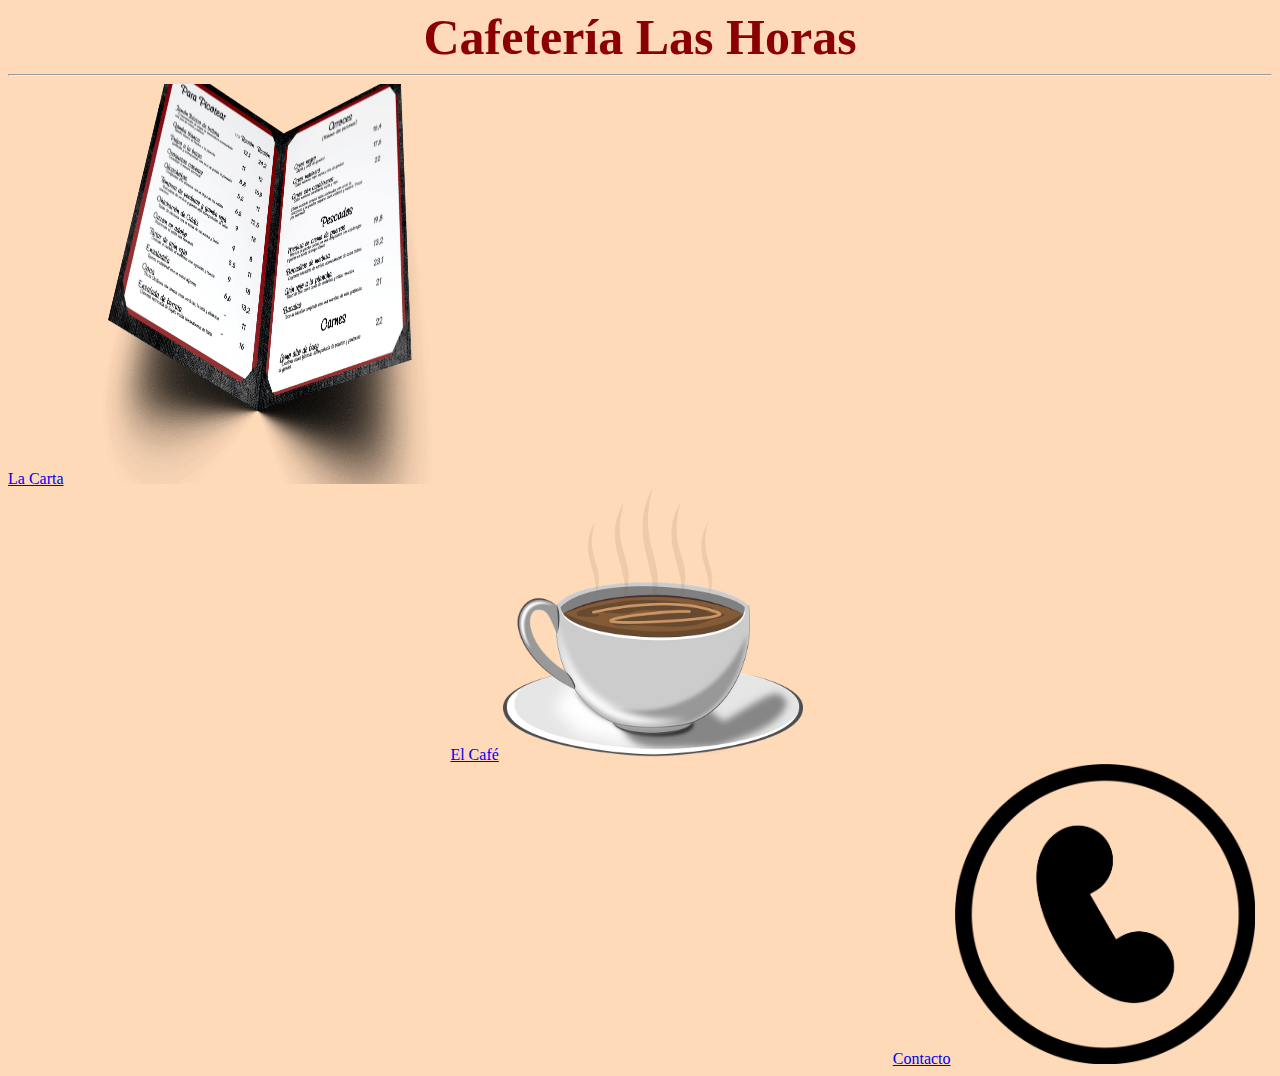
<file: index.html>
<!DOCTYPE html>
<html lang="en">
<head>
    <meta charset="UTF-8">
    <meta http-equiv="X-UA-Compatible" content="IE=edge">
    <meta name="viewport" content="width=device-width, initial-scale=1.0">
    <title>Cafetería Las Horas</title>
    <link rel="stylesheet" href="style.css">
</head>
<body>
    <header id="title">Cafetería Las Horas</header>
    <hr>
    <div id="lacarta">
        <a href="lacarta.html" id="texto_carta">La Carta</a>
        <a href="lacarta.html"><img src="img/carta-como-marketing-1280x640.png" alt="lacarta" id="imagencarta"></a>
    </div>

    <div id="cafe">
        <a href="elcafe.html" id="texto_cafe">El Café</a>
        <a href="elcafe.html"><img src="img/kisspng-coffee-cup-cafe-tea-drawing-5be1d903910049.1137159715415278115939.png" alt="cafe" id="imagencafe"></a>
    </div>

    <div id="contacto">
        <a href="contacto.html" id="texto_contacto">Contacto</a>
        <a href="contacto.html"><img src="img/—Pngtree—call vector icon_4236989.png" alt="contacto" id="imagencontacto"></a>
    </div>

</body>

</html>
</file>
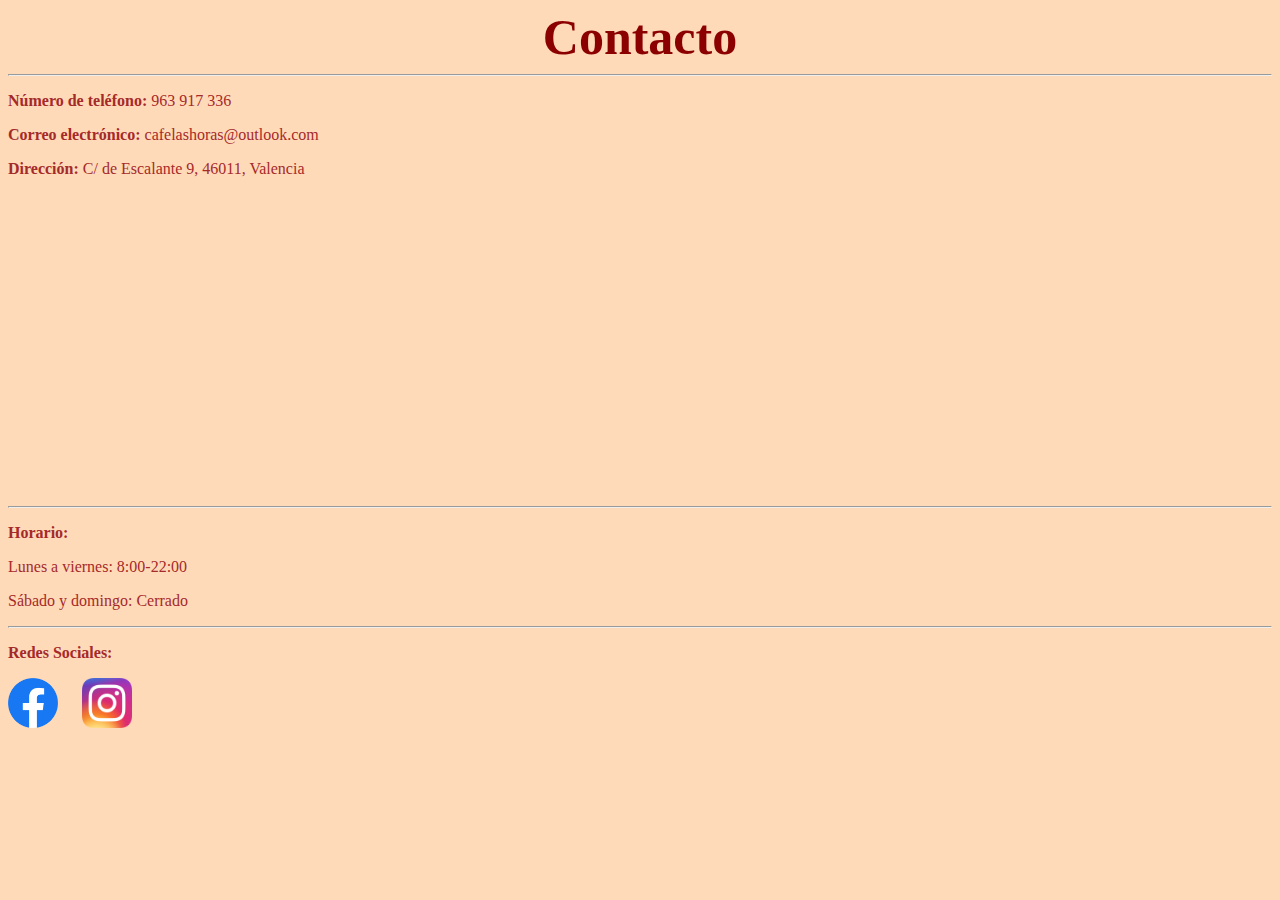
<file: contacto.html>
<!DOCTYPE html>
<html lang="en">
<head>
    <meta charset="UTF-8">
    <meta http-equiv="X-UA-Compatible" content="IE=edge">
    <meta name="viewport" content="width=device-width, initial-scale=1.0">
    <title>Contactanos</title>
    <link rel="stylesheet" href="style.css">
</head>
<body>
    <header id="title">Contacto</header>
    <hr>
    <p><span id="bold">Número de teléfono:</span> 963 917 336</p>
    
    <p><span id="bold">Correo electrónico:</span> cafelashoras@outlook.com</p>
    
    <p><span id="bold">Dirección:</span> C/ de Escalante 9, 46011, Valencia</p>
    <iframe src="https://www.google.com/maps/embed?pb=!1m18!1m12!1m3!1d3079.6608201860367!2d-0.37559679999999995!3d39.4769906!2m3!1f0!2f0!3f0!3m2!1i1024!2i768!4f13.1!3m3!1m2!1s0xd604f52e917f9f9%3A0x8b3502c90e204bbf!2sC.%20del%20Conde%20de%20Almodovar%2C%201%2C%2046003%20Valencia!5e0!3m2!1ses!2ses!4v1674120902340!5m2!1ses!2ses" width="1000" height=300" style="border:0;" allowfullscreen="" loading="lazy" referrerpolicy="no-referrer-when-downgrade"></iframe>
    <hr>
    <p><span id="bold">Horario:</span></p>
    <p>Lunes a viernes: 8:00-22:00</p>
    <p>Sábado y domingo: Cerrado</p>
    <hr>

    <p><span id="bold">Redes Sociales:</span></p>

    <a href="https://www.facebook.com/people/Caf%C3%A9-de-Las-Horas/100063498523717/"><img src="img/Facebook_Logo_(2019).png.webp" alt="Facebook" id="Facebook"></a>
    <a href="https://www.instagram.com/explore/locations/15074511/cafe-de-las-horas/"><img src="img/Instagram_Logo_(2020).png.webp" alt="instagram" id="Instagram""></a>
</body>
</html>
</file>
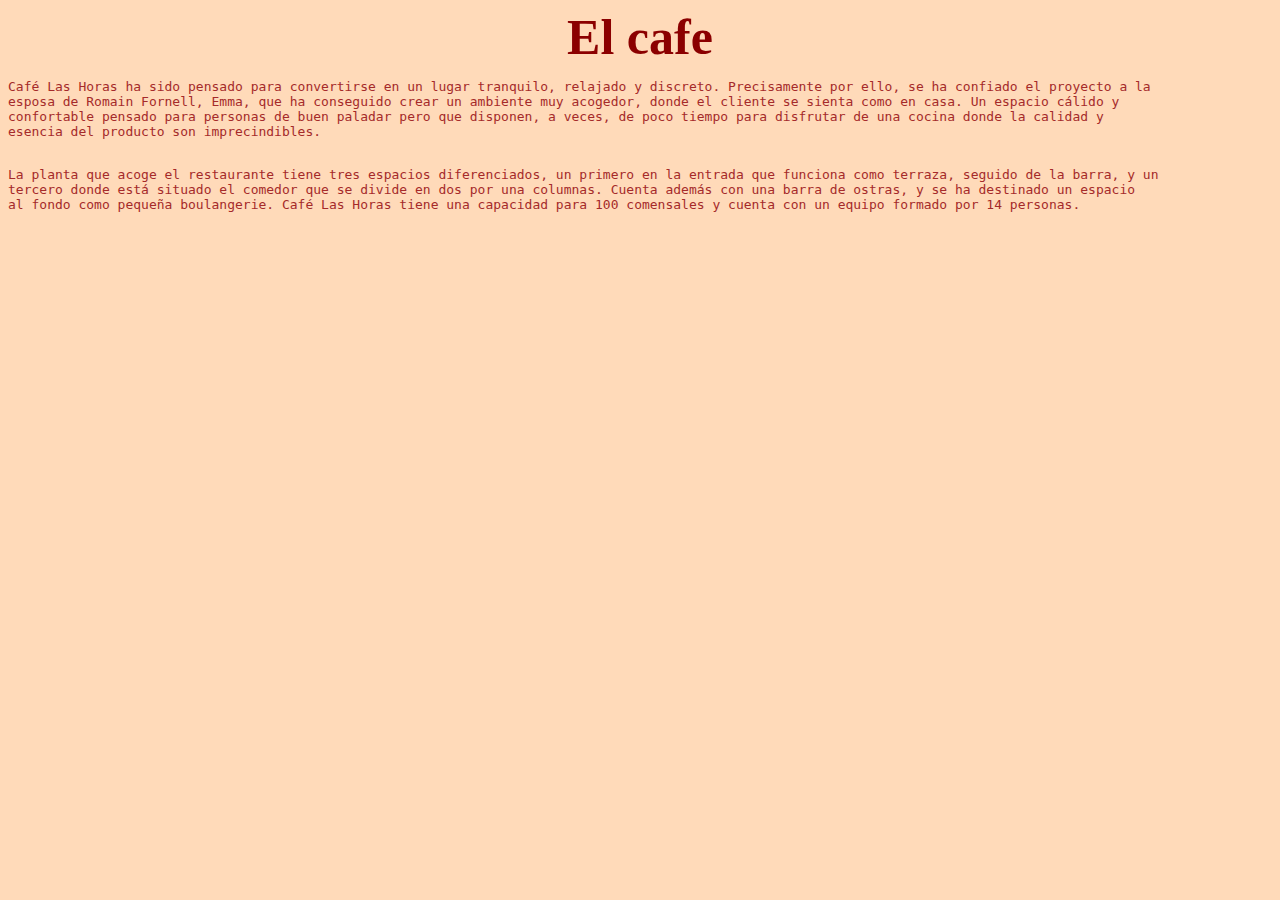
<file: elcafe.html>
<!DOCTYPE html>
<html lang="en">
<head>
    <meta charset="UTF-8">
    <meta http-equiv="X-UA-Compatible" content="IE=edge">
    <meta name="viewport" content="width=device-width, initial-scale=1.0">
    <title>El Cafe</title>
    <link rel="stylesheet" href="style.css">
</head>
<body>
    <header id="title">El cafe</header>
    <pre>Café Las Horas ha sido pensado para convertirse en un lugar tranquilo, relajado y discreto. Precisamente por ello, se ha confiado el proyecto a la
esposa de Romain Fornell, Emma, que ha conseguido crear un ambiente muy acogedor, donde el cliente se sienta como en casa. Un espacio cálido y
confortable pensado para personas de buen paladar pero que disponen, a veces, de poco tiempo para disfrutar de una cocina donde la calidad y 
esencia del producto son imprecindibles.
    </pre>
    <pre>La planta que acoge el restaurante tiene tres espacios diferenciados, un primero en la entrada que funciona como terraza, seguido de la barra, y un
tercero donde está situado el comedor que se divide en dos por una columnas. Cuenta además con una barra de ostras, y se ha destinado un espacio
al fondo como pequeña boulangerie. Café Las Horas tiene una capacidad para 100 comensales y cuenta con un equipo formado por 14 personas.
    </pre>
    
</body>
</html>
</file>
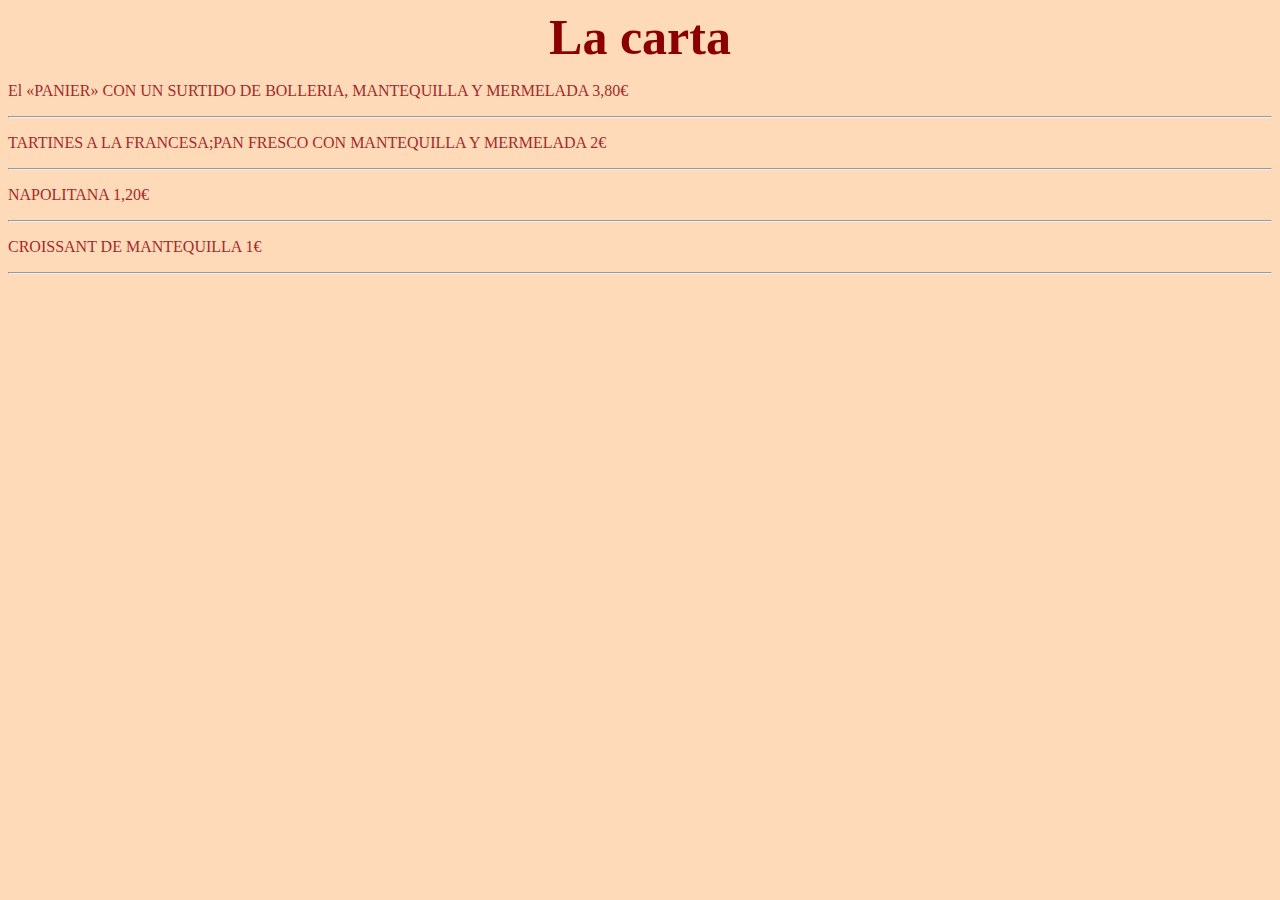
<file: lacarta.html>
<!DOCTYPE html>
<html lang="en">
<head>
    <meta charset="UTF-8">
    <meta http-equiv="X-UA-Compatible" content="IE=edge">
    <meta name="viewport" content="width=device-width, initial-scale=1.0">
    <title>Carta</title>
    <link rel="stylesheet" href="style.css">
</head>
<body>
    <header id="title">La carta</header>
    <p>El «PANIER» CON UN SURTIDO DE BOLLERIA, MANTEQUILLA Y MERMELADA 3,80€</p>
    <hr>
    <p>TARTINES A LA FRANCESA;PAN FRESCO CON MANTEQUILLA Y MERMELADA 2€</p>
    <hr>
    <p>NAPOLITANA 1,20€</p>
    <hr>
    <p>CROISSANT DE MANTEQUILLA 1€</p>
    <hr>
    

    
</body>
</html>
</file>
<file: style.css>
body{
    background-color: peachpuff;
}

header#title{
    text-align: center;
    font-size: 50px;
    color: darkred;
    font-weight: bold;
}

img#imagencarta{
    width: 400px;
    height: 400px;
}

img#imagencafe{
    width: 300px;
}

img#imagencontacto{
    width: 300px;
}

div#cafe{
    margin-left: 35%;
}

div#contacto{
    margin-left: 70%;
}

p{
    color: brown;
}

pre{
    color: brown;
}

span#bold{
    font-weight: bold;    
}

img#Facebook{
    width: 50px;
    height: 50px;
}

img#Instagram{
    width: 50px;
    height: 50px;
    position:relative;
    right: -20px;
}
</file>
